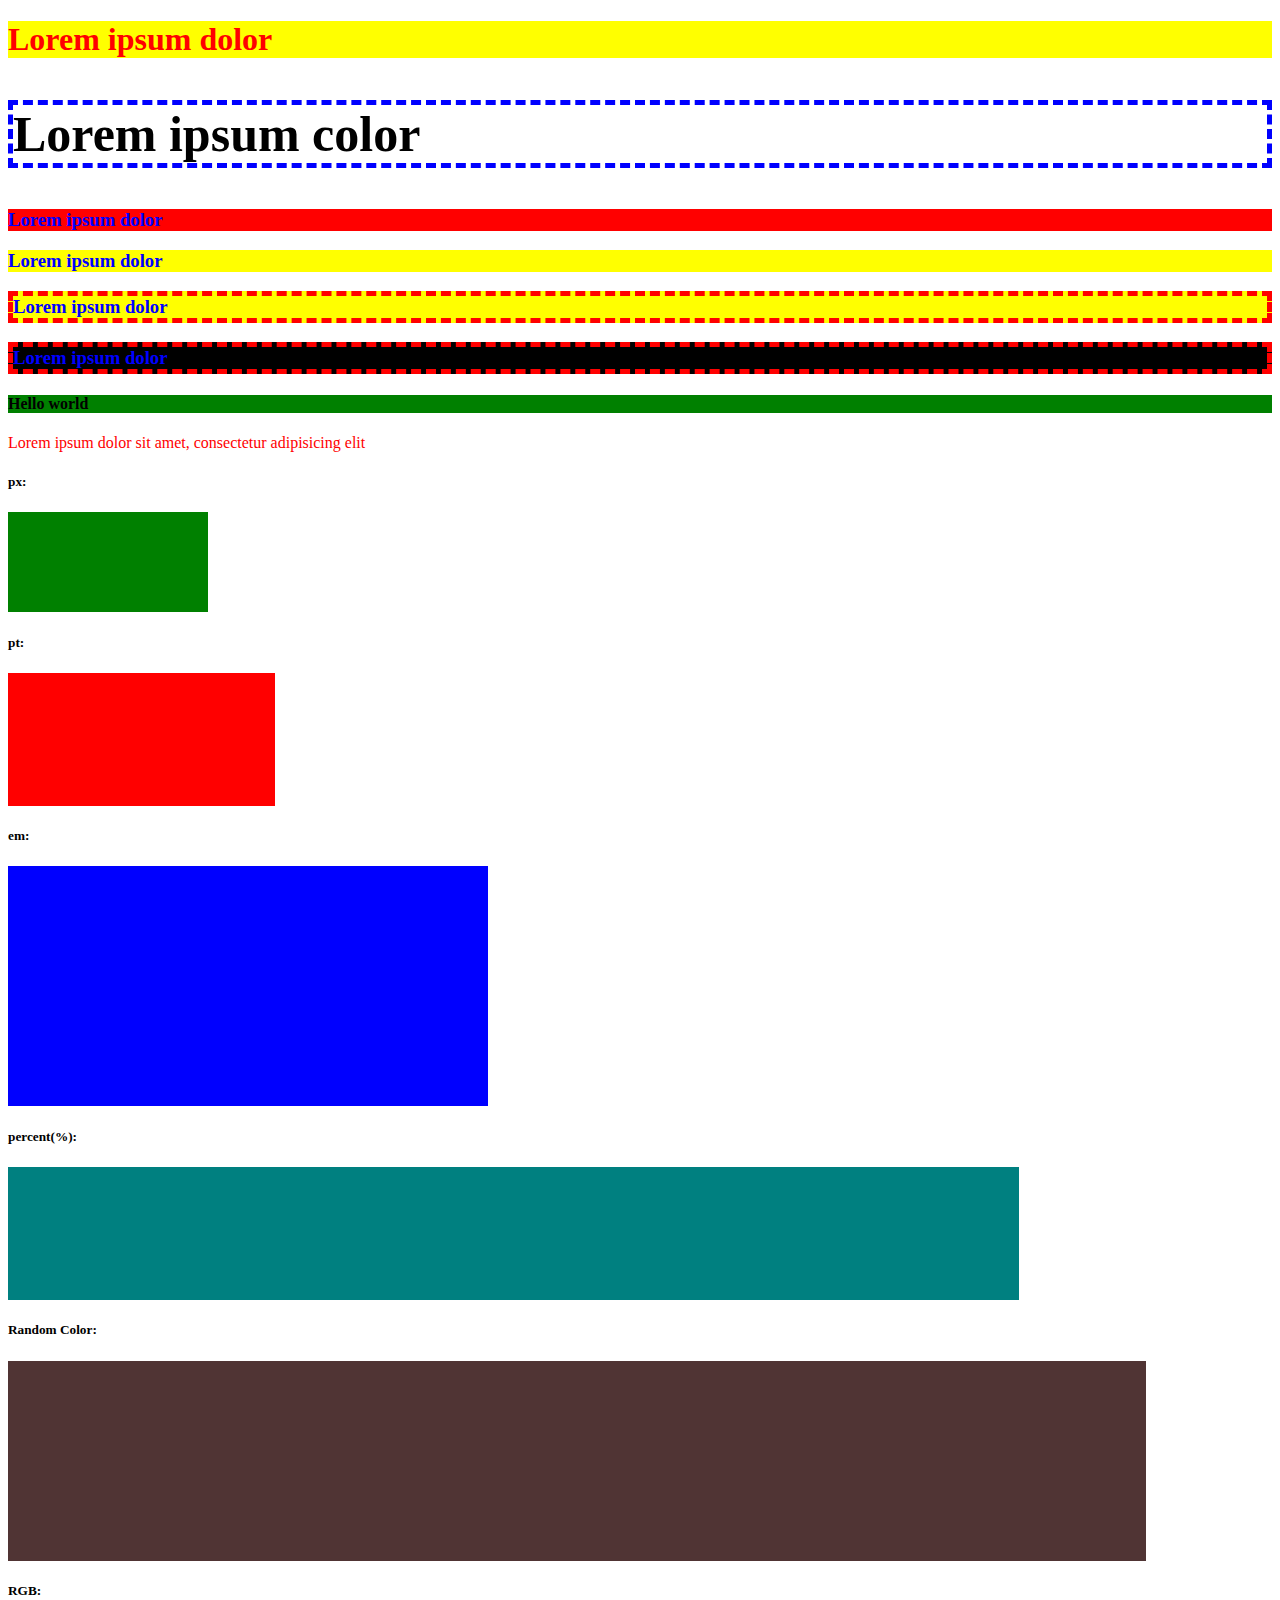
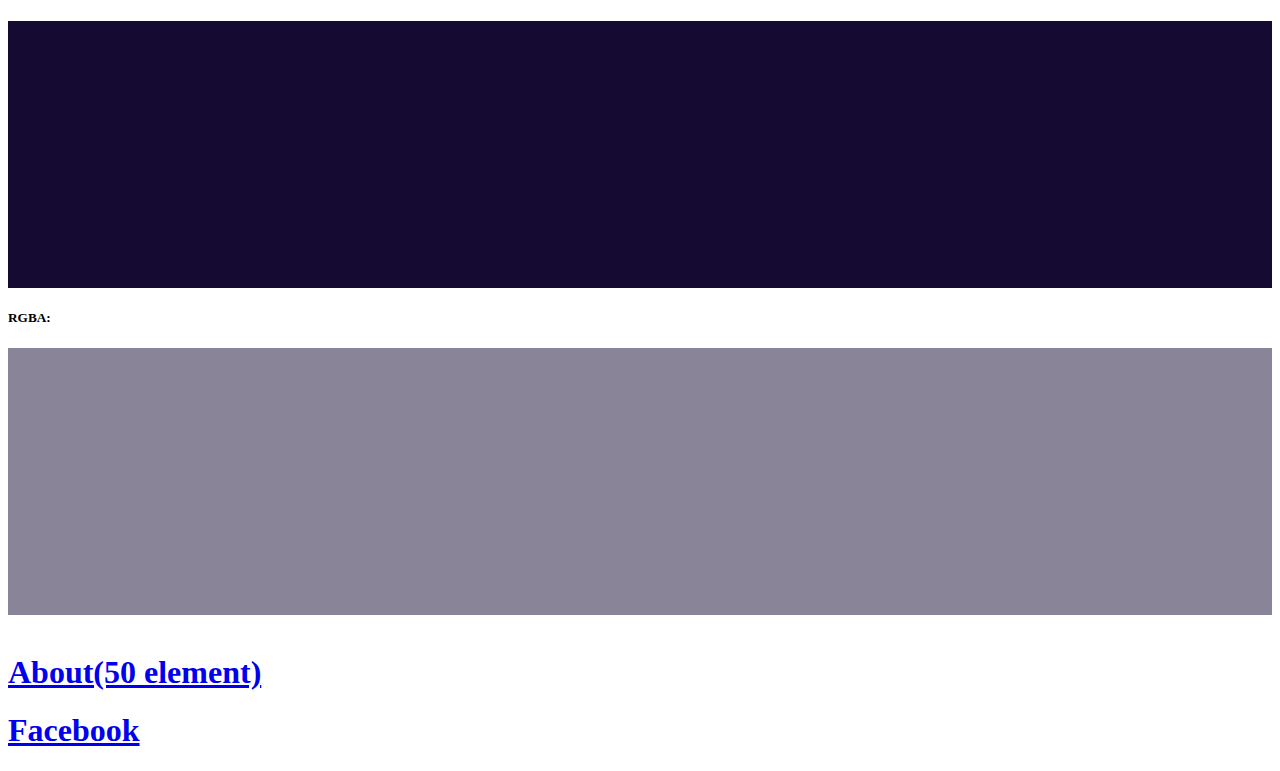
<file: index.html>
<!DOCTYPE html>
<html>
<head>
	<meta charset="utf-8">
	<title>Homework-04</title>
	<link rel="stylesheet" type="text/css" href="css/style.css">
	<style>
		h2{
			font-size: 50px;
			border:5px dashed blue;
		}
	</style>
</head>
<body>
<h1 style="color: red; background-color: yellow;">Lorem ipsum dolor</h1>

<h2>Lorem ipsum color</h2>

<h3 id="heading1">Lorem ipsum dolor</h3>
<h3 class="head1">Lorem ipsum dolor</h3>
<h3 class="head1 red">Lorem ipsum dolor</h3>
<h3 class="red">Lorem ipsum dolor</h3>

<h4 id="nice" class="nice">Hello world</h4>

<p>Lorem ipsum dolor sit amet, consectetur adipisicing elit</p>

<h5>px:</h5>
<div class="px">

</div>
<h5>pt:</h5>
<div class="pt">
	
</div>
<h5>em:</h5>
<div class="em">

</div>
<h5>percent(%):</h5>
<div class="percent">
	
</div>
<h5>Random Color:</h5>
<div class="random">
	
</div>
<h5>RGB:</h5>
<div class="rgb">
	
</div>
<h5>RGBA:</h5>
<div class="rgba">
	
</div>
<br>
<h1><a href="About(50 Element).html" target="_blank">About(50 element)</a></h1>
<h1><a href="https://www.facebook.com/MdNawas001/" target="_blank">Facebook</a></h1>
</body>
</html>
</file>
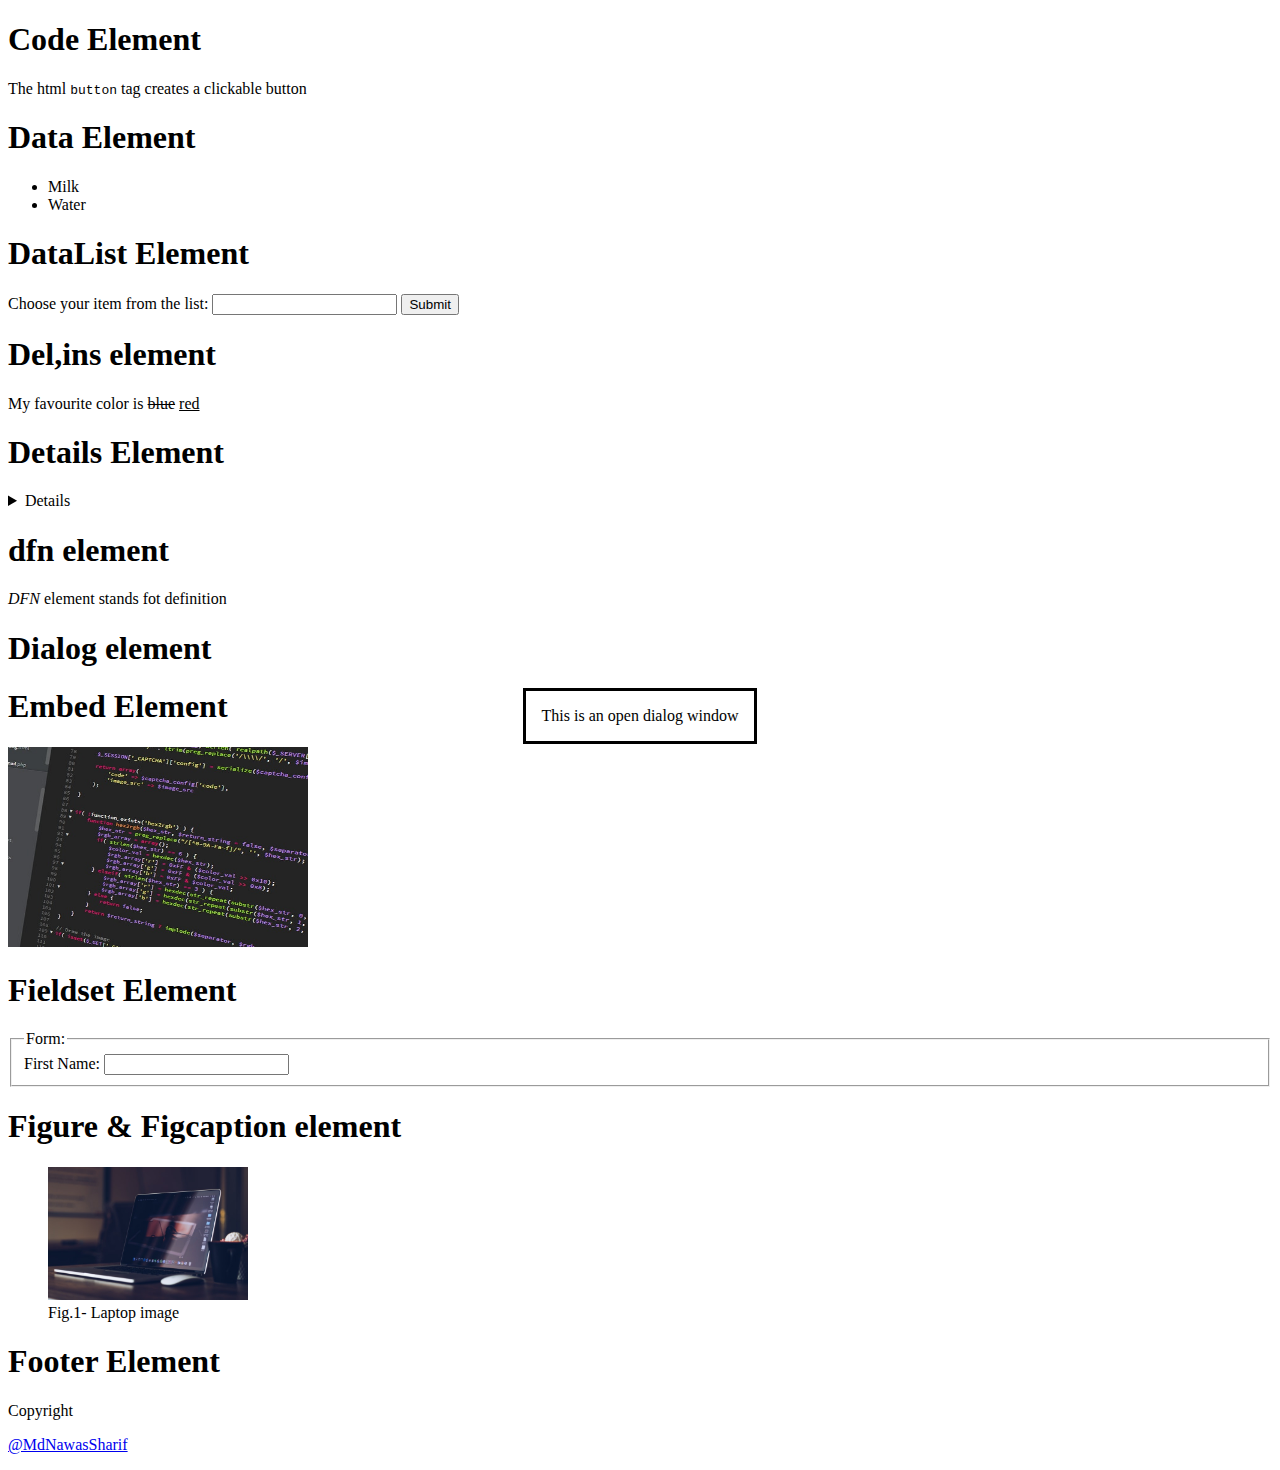
<file: About(50 Element).html>
<!DOCTYPE html>
<html>
<head>
	<title>50 Element</title>
</head>
<body>
<h1>Code Element</h1>
<p>The html <code>button</code> tag creates a clickable button</p>

<h1>Data Element</h1>
<ul>
	<li><data value="01">Milk</data></li>
    <li><data value="01">Water</data></li>
</ul>

<h1>DataList Element</h1>
<label for="browsers">Choose your item from the list:</label>
<input list="browsers" name="browser" id="browser">
<datalist id="browsers">
	<option value="Egg">
		<option value="Banana">
			<option value="Honey">

</datalist>
<input type="submit">

<h1>Del,ins element</h1>
<p>My favourite color is <del>blue</del> <ins>red</ins></p>

<h1>Details Element</h1>
<DETAILS>
	<h2>Apple</h2>
	<p>Apple Inc. is an American multinational technology company headquartered in Cupertino, California, that designs, develops, and sells consumer electronics, computer software, and online services.</p>
</DETAILS>

<h1>dfn element</h1>
<p><dfn>DFN</dfn> element stands fot definition</p> 

<h1>Dialog element</h1>
<dialog open> This is an open dialog window</dialog>

<h1>Embed Element</h1>
<embed type="image/jpg" src="images/WebDevelopmentWallpaper.jpg" width="300" height="200">
	
<h1>Fieldset Element</h1>
<fieldset>
	<legend>Form:</legend>
	<label for="fname">First Name:</label>
	<input type="text" id="fname" class="fname">
</fieldset>	

<h1>Figure & Figcaption element</h1>
<figure>
	<img src="images/Laptop.jpg"alt="Laptop" width="200">
	<figcaption>Fig.1- Laptop image</figcaption>
</figure>

<h1>Footer Element</h1>
<footer>
	<p>Copyright</p>
    <p><a href="https://www.facebook.com/MdNawas001/" target="_blank">@MdNawasSharif</a></p> 
</footer>
</body>
</html>
</file>
<file: css/style.css>
h3{
	color:blue;
    background-color: black;
}

p{
	color: red;
}

.head1{
	background-color: yellow;
}

.red{
	border:5px dashed red;
}

#heading1{
	background-color: red;
}
.nice{
	background-color: red;
}
#nice{
	background-color: green;
}
.px{
	width: 200px;
	height: 100px;
	background-color: green;
}

.pt{
	width:200pt;
	height: 100pt;
	background-color: red;
}
.em{
	width: 30em;
	height: 15em;
	background-color: blue;
}
.percent{
	width: 80%;
	height: 100pt;
	background-color: teal;
}
.random{
	width: 90%;
	height: 150pt;
	background-color: #503434;
}
.rgb{
	width: 100%;
	height: 200pt;
    background-color: rgb(21,10,50);
}
.rgba{
	width: 100%;
	height: 200pt;
    background-color: rgba(21,10,50,0.5);
}
</file>
